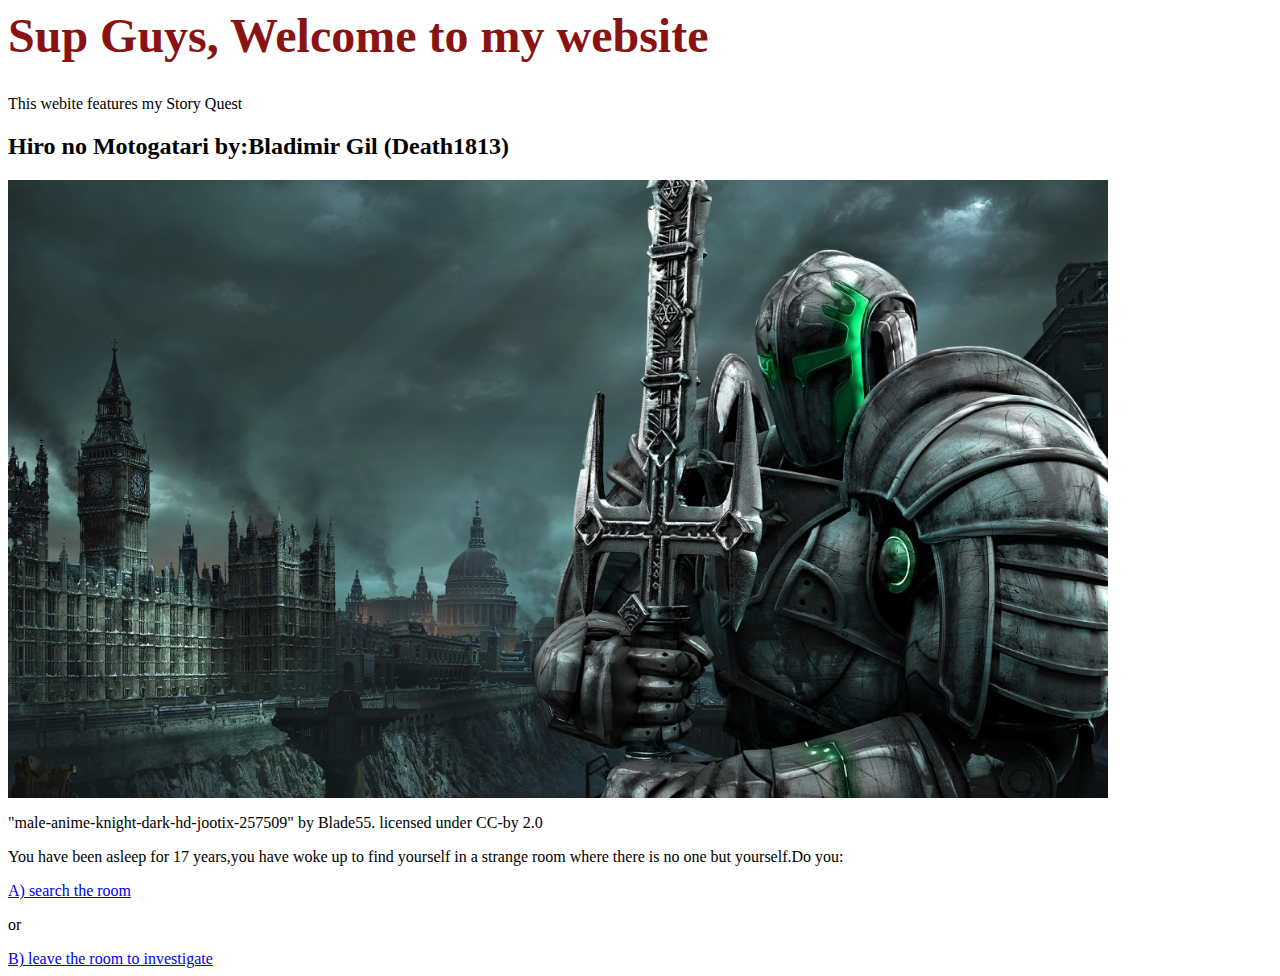
<file: index.html>
<html>
    <head>
        <title>my first website</title>
        <link href="styles.css" rel="stylesheet" type="text/css"/>
    </head>
    <body>
        <h1 style="font-size: 48px;">Sup Guys, Welcome to my website</h1>
        <p>This webite features my Story Quest</p>
        <h2>Hiro no Motogatari by:Bladimir Gil (Death1813)</h2>
        <img src=images/dark%20swordmans.jpeg alt="a dark knight" 
             width="1100px"/>
        <p>"male-anime-knight-dark-hd-jootix-257509" 
            by Blade55. licensed under CC-by 2.0 </p>
        <p>You have been asleep for 17 years,you have woke up to find yourself in a strange room where there is no one but yourself.Do you:</p>
        
        <a href="Hiro%20no%20motogatari%20.html"> A) search the room</a>
        <br>
        <P>or</P>
        <a href="Hiro%20no%20motogatari%20%204.html"> B) leave the room to investigate</a>
    </body>
</html>
</file>
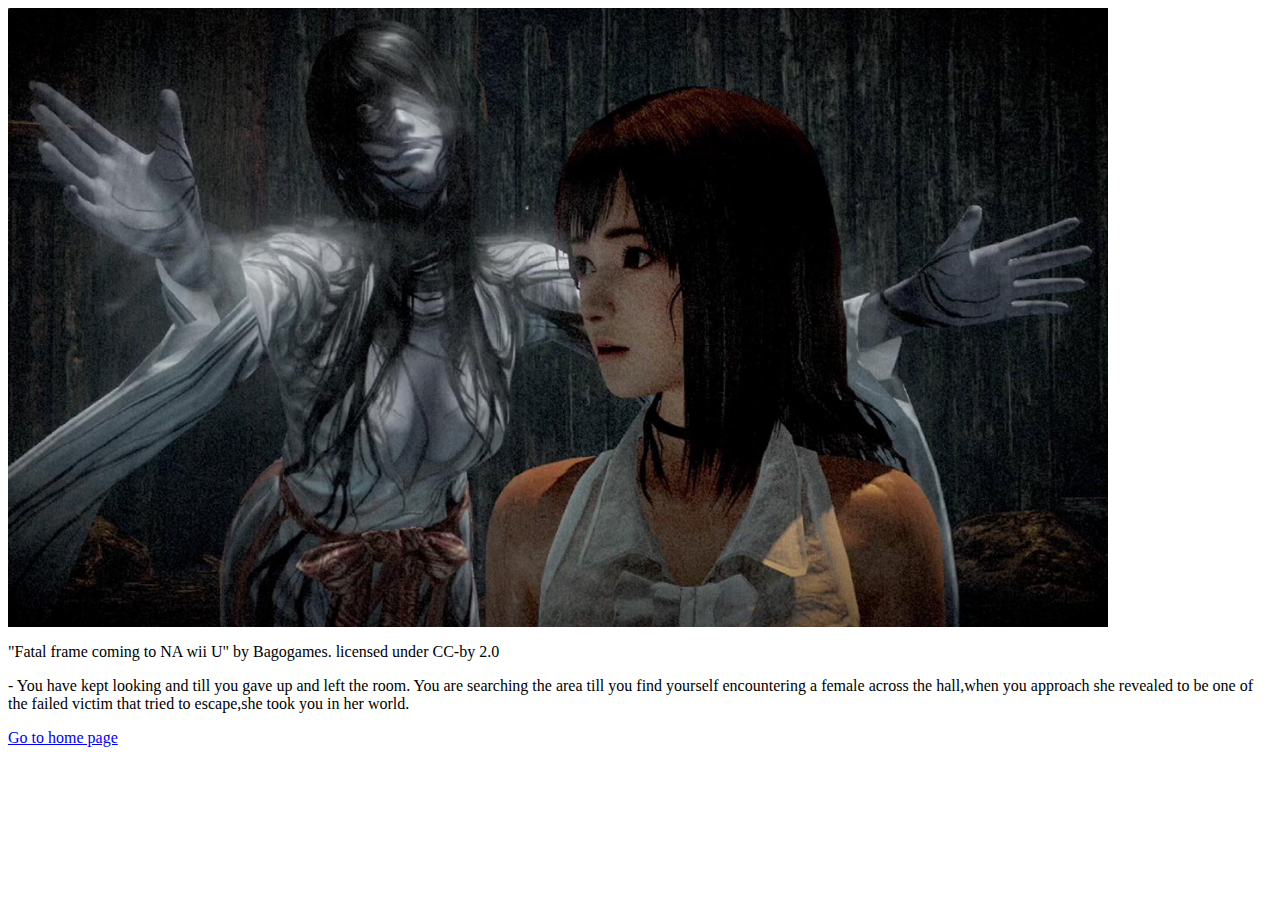
<file: Hiro no motogatari   3.html>
<html>
    <head>
         <link href="styles.css" rel="stylesheet" type="text/css"/>
        <title>Hiro no motogatari</title>
     </head> 
   <body>
       <img src=images/evil%20girl.jpeg alt="an image of a game called fatl frame"
            width="1100px"/> 
         <p>"Fatal frame coming to NA wii U"
             by Bagogames. licensed under CC-by 2.0</p>
       <p>- You have kept looking and till you gave up and left the room. You are searching the area till you find yourself encountering a female across the hall,when you approach she revealed to be one of the failed victim that tried to escape,she took you in her world.</p>
       <a href="index.html">Go to home page</a>
  </body>
</html>
</file>
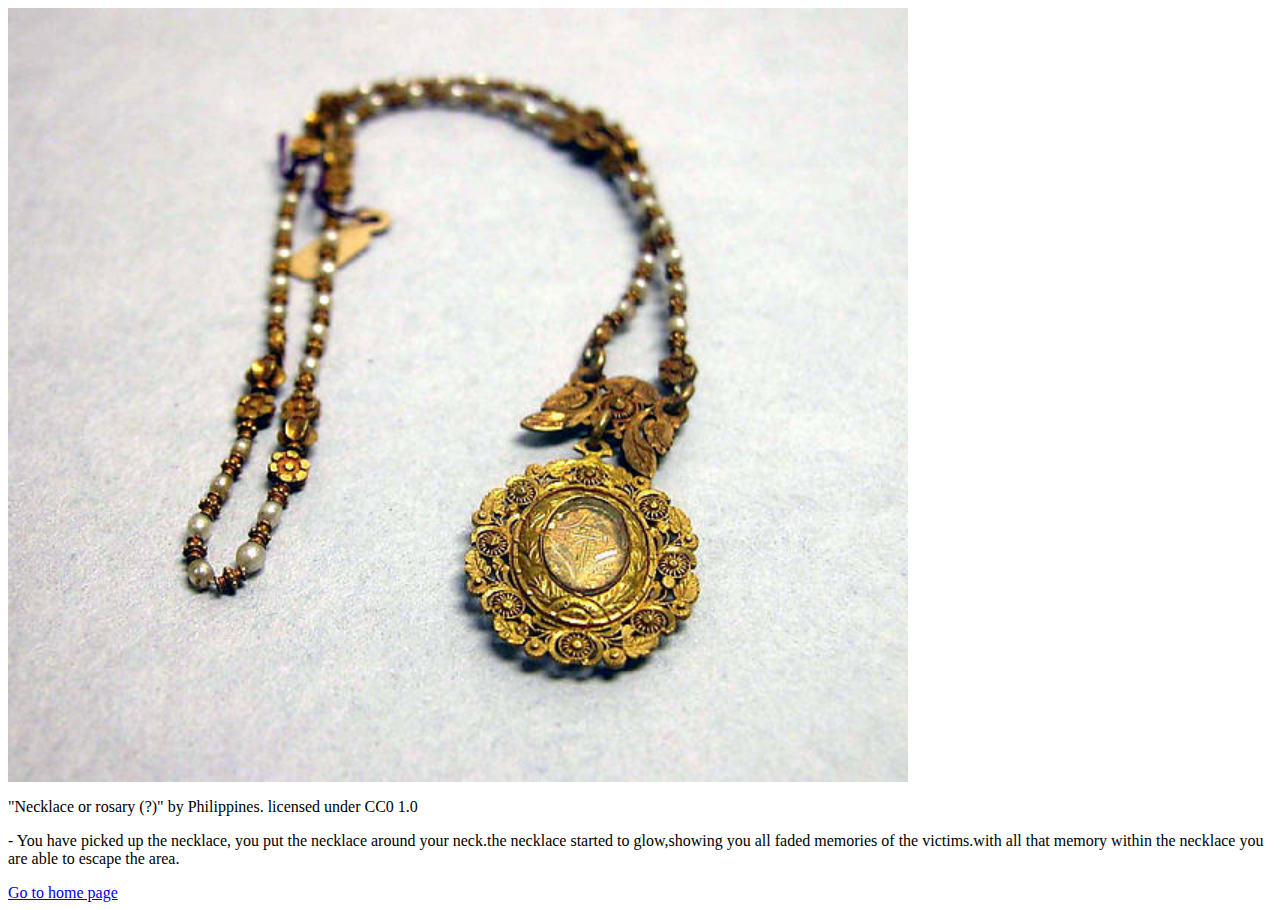
<file: Hiro no motogatari  2.html>
<html>
    <head>
         <link href="styles.css" rel="stylesheet" type="text/css"/>
        <title>Hiro no motogatari</title>
     </head> 
   <body>
       <img src=images/necklace.jpeg alt="an image of a necklace for woman"  
            width="900px"/>
        <p>"Necklace or rosary (?)" 
            by Philippines. licensed under CC0 1.0 </p>
       <p>- You have picked up the necklace, you put the necklace around your neck.the necklace started to glow,showing you all faded memories of the victims.with all that memory within the necklace you are able to escape the area.
</p>
       <a href="index.html">Go to home page</a>
  </body>
</html>
</file>
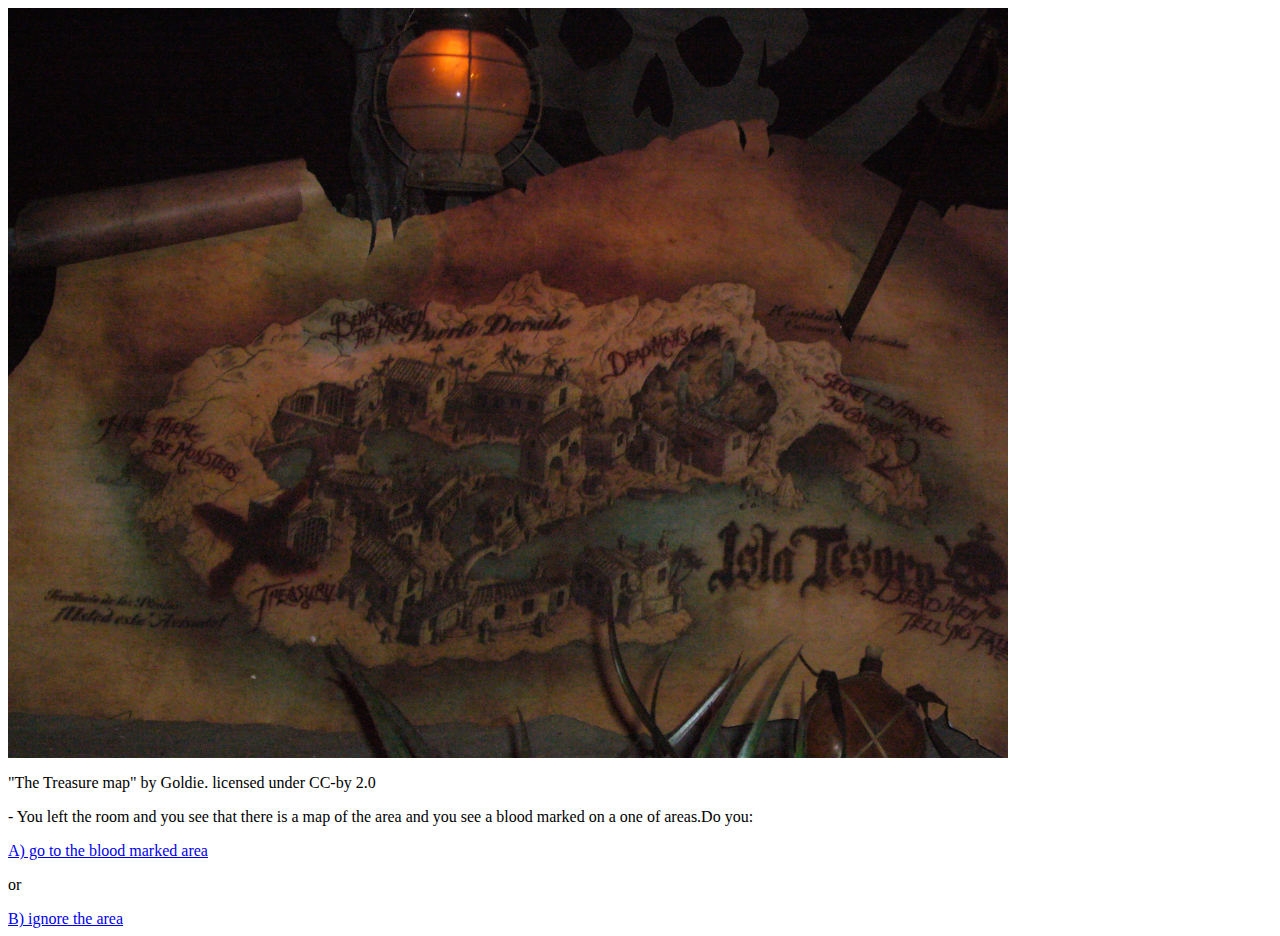
<file: Hiro no motogatari  4.html>
<html>
    <head>
         <link href="styles.css" rel="stylesheet" type="text/css"/>
        <title>Hiro no motogatari</title>
     </head> 
   <body>
       <img src=images/map.jpeg alt="an image of a treasure map"
             width="1000px"/>
        <p>"The Treasure map"
            by Goldie. licensed under CC-by 2.0</p>
       <p>- You left the room and you see that there is a map of the area and you see a blood marked on a one of areas.Do you:</p>
       <a href="Hiro%20no%20motogatari%20%205.html"> A) go to the blood marked area</a>
        <br> 
       <p>or</p>
       <a href="Hiro%20no%20motogatari%20%206.html"> B) ignore the area</a>
  </body>
</html>
</file>
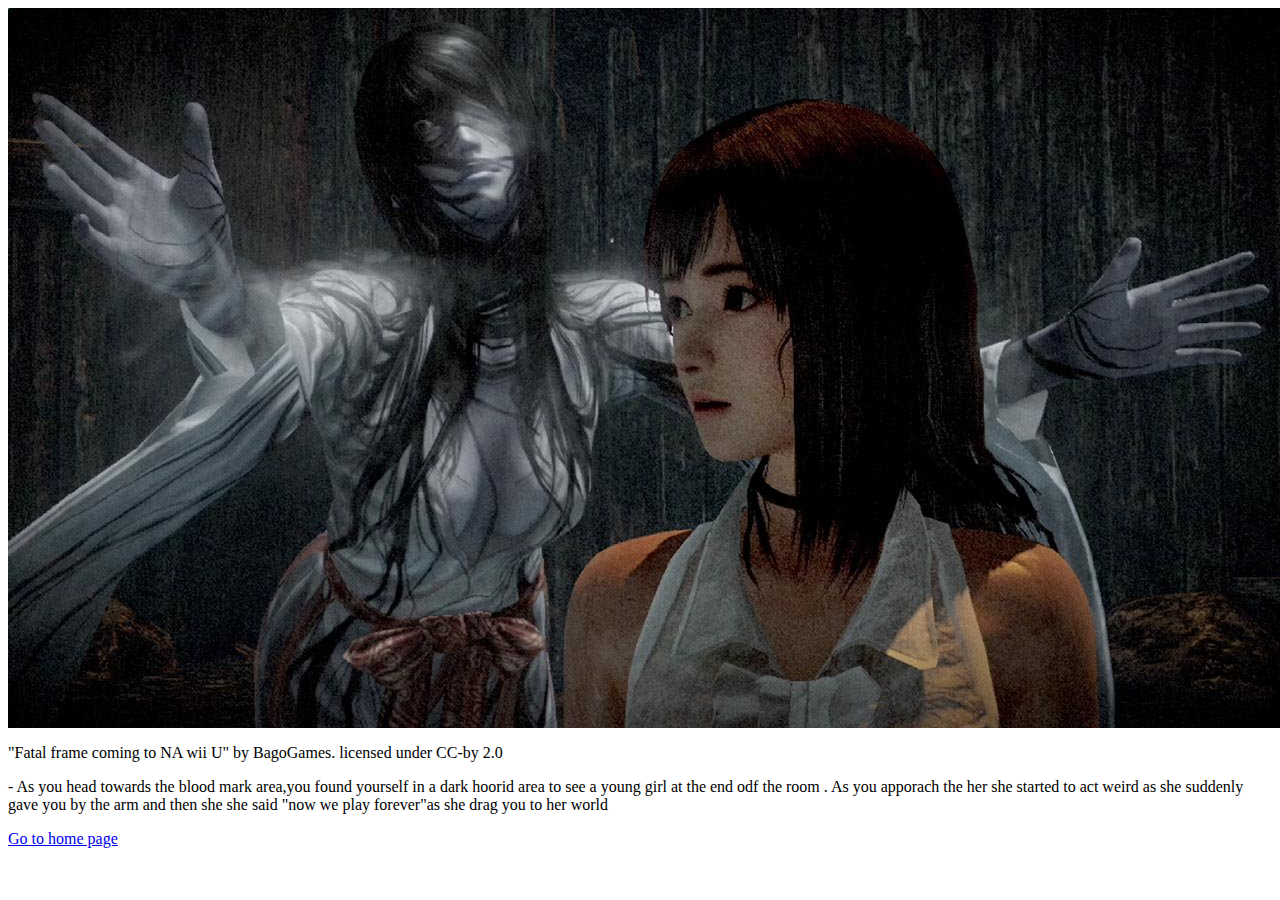
<file: Hiro no motogatari  5.html>
<html>
    <head>
         <link href="styles.css" rel="stylesheet" type="text/css"/>
        <title>Hiro no motogatari</title>
     </head> 
   <body>
       <img src=images/evil%20girl.jpeg alt=
            width="1100px"/>
       <p>"Fatal frame coming to NA wii U"
           by BagoGames. licensed under CC-by 2.0</p>
        <p>- As you head towards the blood mark area,you found yourself in a dark hoorid area to see a young girl at the end odf the room . As you apporach the her she started to act weird as she suddenly gave you by the arm and then she she said "now we play forever"as she drag you to her world</p>
       <a href="index.html">Go to home page</a>
  </body>
</html>
</file>
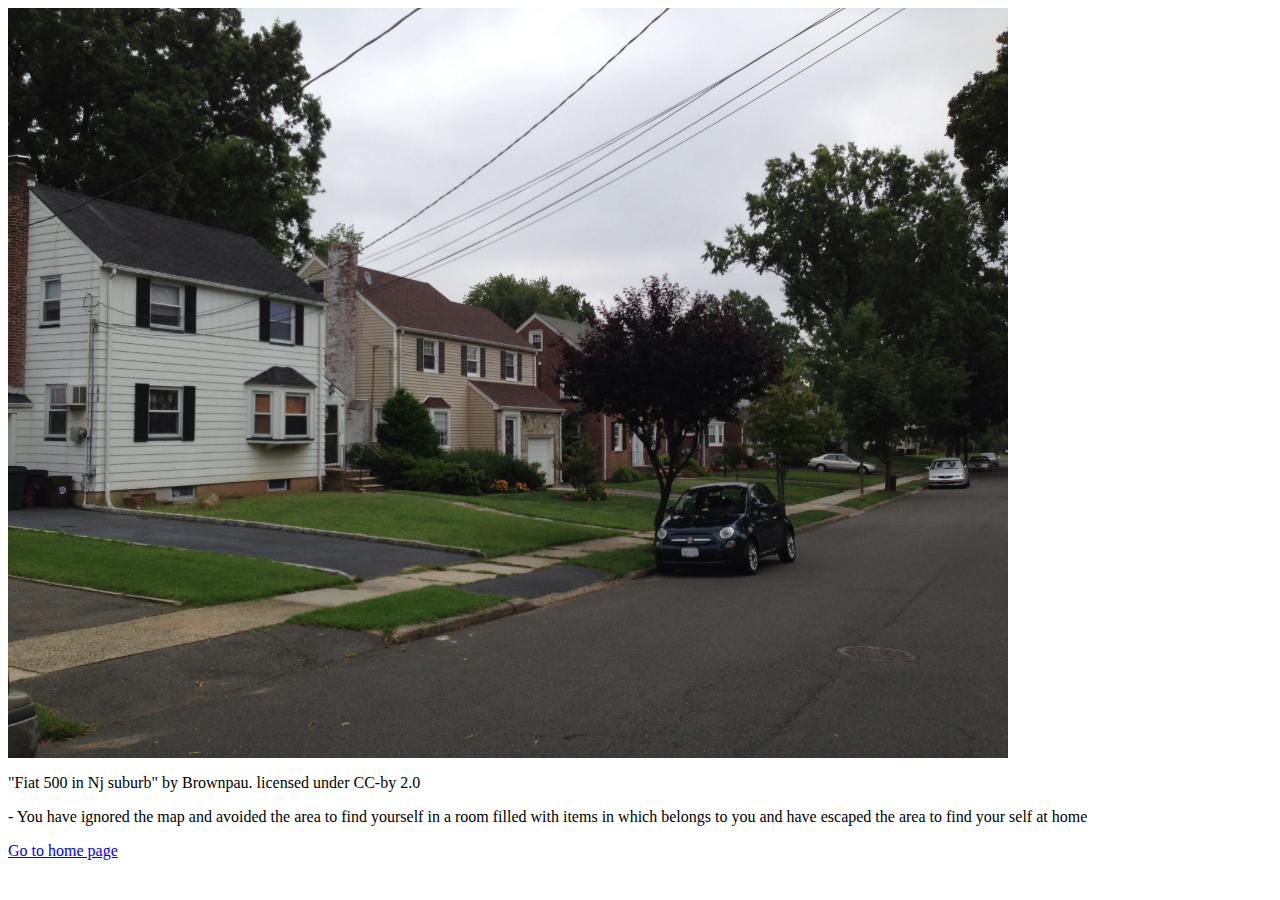
<file: Hiro no motogatari  6.html>
<html>
    <head>
         <link href="styles.css" rel="stylesheet" type="text/css"/>
        <title>Hiro no motogatari</title>
     </head> 
   <body>
       <img src=images/home.jpeg alt="an image of a home"
             width="1000px"/>
        <p>"Fiat 500 in Nj suburb" 
            by Brownpau. licensed under CC-by 2.0 </p>
        <p>- You have ignored the map and avoided the area to find yourself in a room filled with items in which belongs to you and have escaped the area to find your self at home </p>
       <a href="index.html">Go to home page</a>
  </body>
</html>
</file>
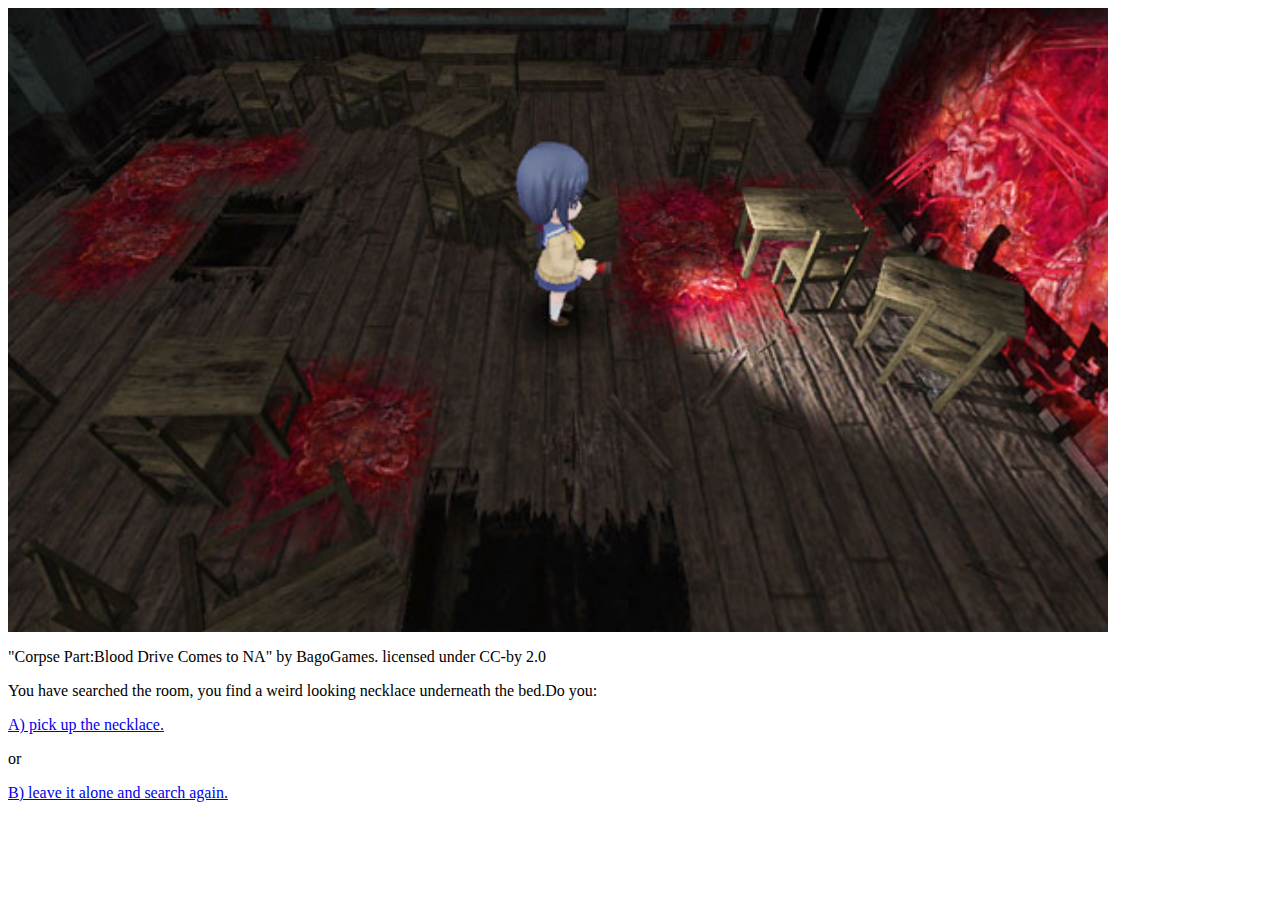
<file: Hiro no motogatari .html>
<html>
    <head>
        <link href="styles.css" rel="stylesheet" type="text/css"/>
        <title>Hiro no motogatari</title>
     </head> 
   <body>
       <img src="images/corpse.jpeg" alt="an image of a game called corpse party"
             width="1100px"/>
        <p>"Corpse Part:Blood Drive Comes to NA" 
            by BagoGames. licensed under CC-by 2.0 </p>
       <p>You have searched the room, you find a weird looking necklace underneath the bed.Do you:</p>
       <a href="Hiro%20no%20motogatari%20%202.html"> A) pick up the necklace.</A>
       <br> 
       <p>or</p>
       <a href="Hiro%20no%20motogatari%20%20%203.html"> B) leave it alone and search again.</a>  
  </body>
</html>
</file>
<file: styles.css>
h1{color: #891313}
Body{background: #fff}
</file>
